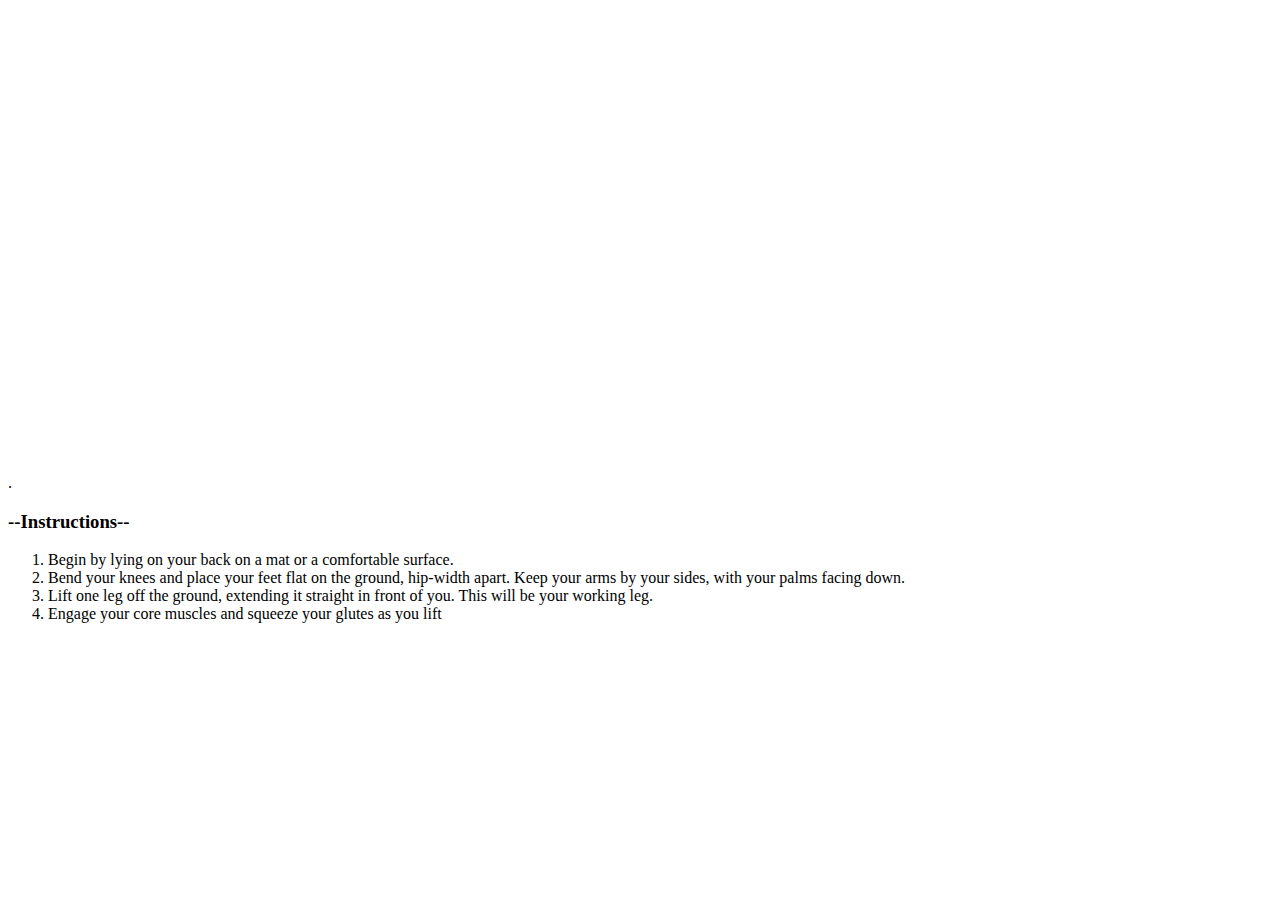
<file: pages/hip/html-hard.html>
<!DOCTYPE html>
<html>
    <body>
        <!--SIDE NAV BAR-->
        <nav id="side">

        </nav>.
        <!--Title-->
        
        <!--video links-->
        <iframe width="770" height="480" 
        src="https://www.youtube.com/embed/AVAXhy6pl7o" 
        title="Strengthening Exercise for ACL: Single Leg Bridge" 
        frameborder="0" 
        allow="accelerometer; autoplay; clipboard-write; encrypted-media; gyroscope; picture-in-picture; web-share" 
        allowfullscreen>
        </iframe>
        <!--instructions-->
        <div id="instruction">
            <h3>--Instructions--</h3>
            <ol>
                <li>
                    Begin by lying on your back on a mat or a comfortable surface.
                </li>
                <li>
                    Bend your knees and place your feet flat on the ground, hip-width apart.
                    Keep your arms by your sides, with your palms facing down.
                </li>
                <li>
                    Lift one leg off the ground, extending it straight in front of you. This will be your working leg.
                </li>
                <li>
                    Engage your core muscles and squeeze your glutes as you lift
                </li>
            </ol>
        </div>
    </body>
</html>
</file>
